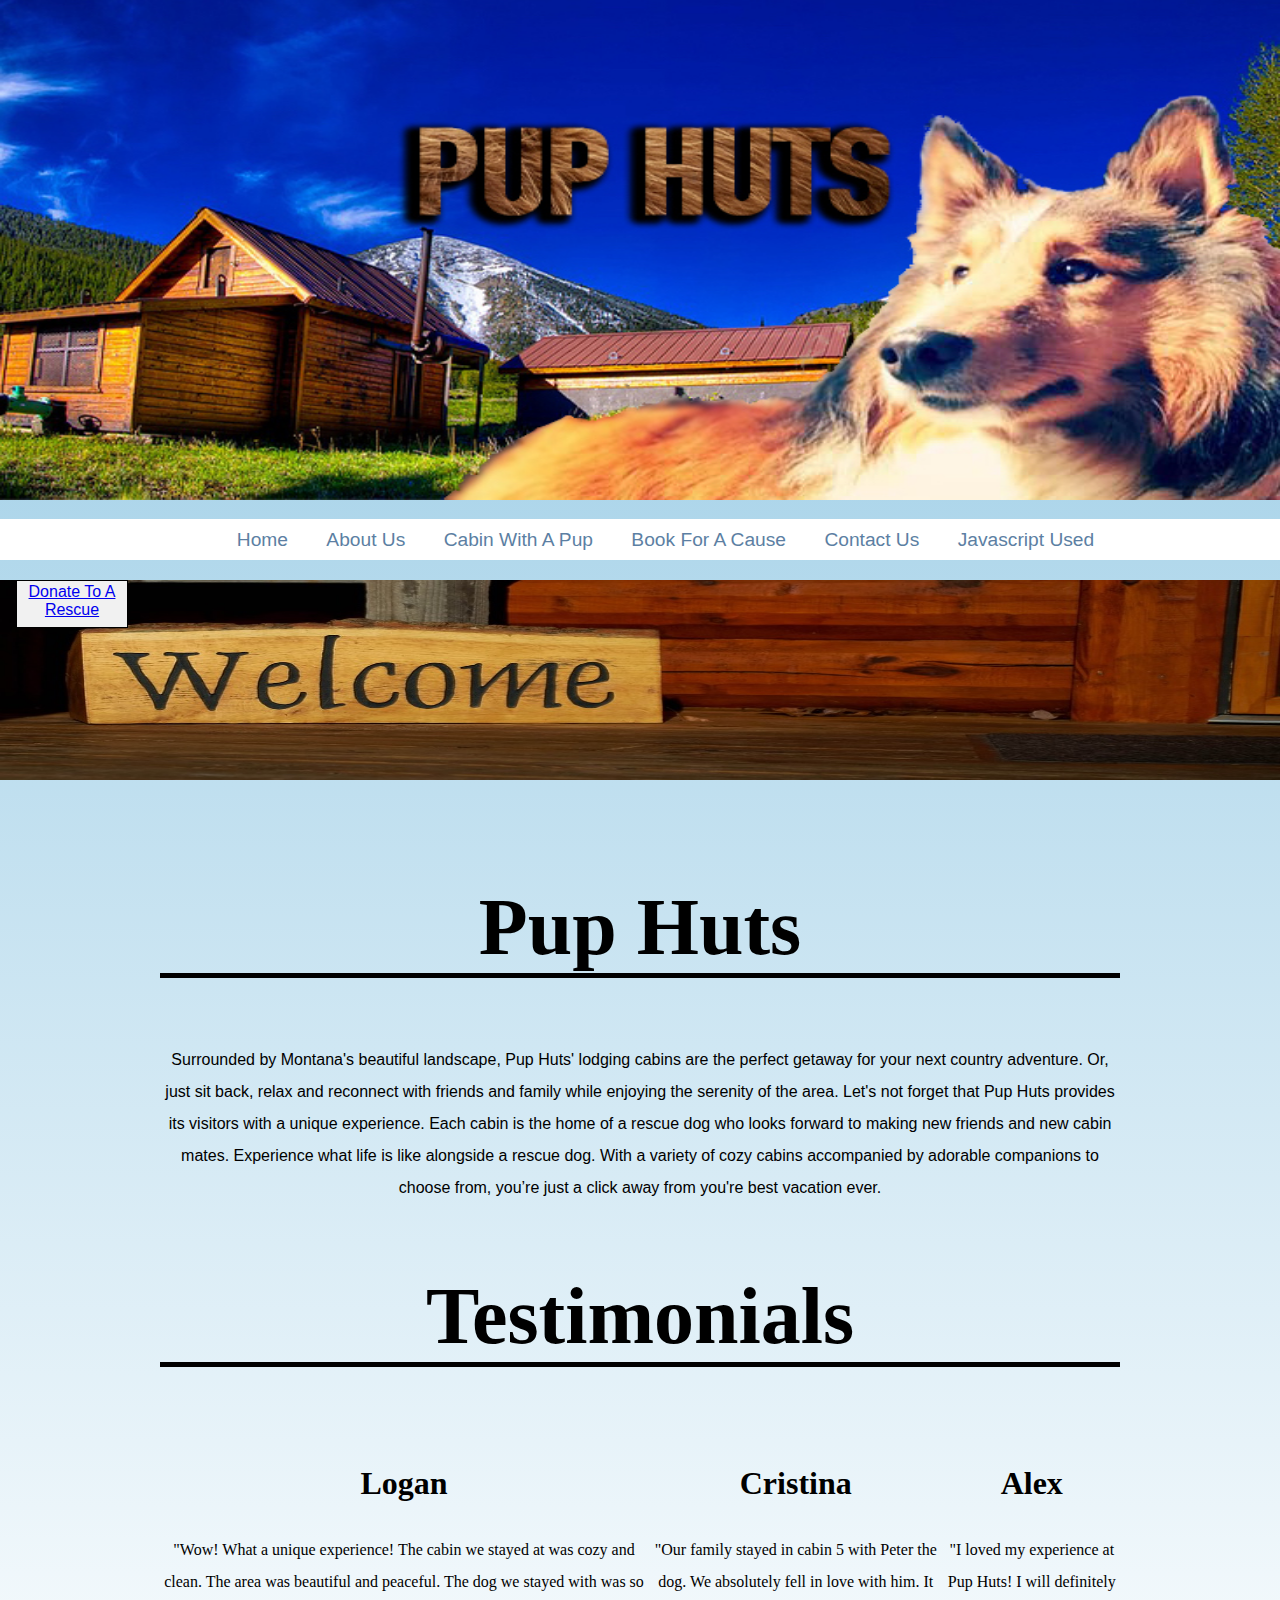
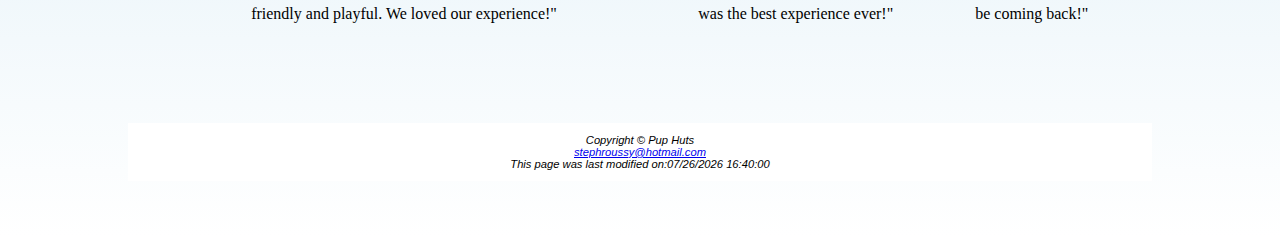
<file: index.html>
<!DOCTYPE html>
<html lang="en">
<head>
<title>Pup Huts</title>
<meta charset="utf-8">
<meta name="viewport" content="width=device-width, initial-scale=1.0">
<link href="PupHuts.css" rel="stylesheet">
</head>
<body>
  <header>
    <div id="puphuts"></div> <!-- Logo located at the top of every page*/-->
  </header>
  <nav>
    <ul>
      <li><a href="index.html">Home</a></li>
      <li><a href="About.html">About Us</a></li>
      <li><a href="Cabins.html">Cabin With A Pup</a></li>
      <li><a href="Book.html">Book For A Cause</a></li>
      <li><a href="Contact.html">Contact Us</a></li>
      <li><a href="Javascript.html">Javascript Used</a></li>
	</ul>
  </nav>
<div class="sidebar">
    <!--Sidebar created that will take visitors to an animal rescue donation page-->
  <a class="active" href="https://secure.aspca.org/donate/ps-gn-p2?ms=MP_PMK_Googlebrand-T4&initialms=MP_PMK_Googlebrand-T4&pcode=WPSE9XXGOGN2PK00014&lpcode=WPSE9XXGOGN1PK00014&test&ds_rl=1066461&gclid=EAIaIQobChMIxoKC3-nT7QIVyhitBh3xNQgREAAYASAAEgJ1SfD_BwE&gclsrc=aw.ds">Donate To A<br> Rescue</a>
</div>
<div id="welcome"></div><!-- Welcome image located at the top of only the home page*/-->
<br>
<br>
<div id="white"> <!--The "white" id create a shadow box around the information on the page-->
  <main>
<h2 class="test2">Pup Huts</h2>
<p class= "area">Surrounded by Montana's beautiful landscape, Pup Huts' lodging cabins are the perfect getaway for your next country adventure. Or, just sit back, relax and reconnect with friends and family while enjoying the serenity of the area. Let's not forget that Pup Huts provides its visitors with a unique experience. Each cabin is the home of a rescue dog who looks forward to making new friends and new cabin mates. Experience what life is like alongside a rescue dog. With a variety of cozy cabins accompanied by adorable companions to choose from, you’re just a click away from you're best vacation ever.</p>
    <h2 class="test2">Testimonials</h2>
	<div class="flow"> <!--The "flow" class is used to adjust the position of the information to flex and row-->
    <section>
      <h3>Logan</h3>
      <p class="test">"Wow! What a unique experience! The cabin we stayed at was cozy and clean. The area was beautiful and peaceful. The dog we stayed with was so friendly and playful. We loved our experience!" </p>
     </section>
	 <section>
      <h3>Cristina</h3>
      <p class="test">"Our family stayed in cabin 5 with Peter the dog. We absolutely fell in love with him. It was the best experience ever!"</p>
     </section>
	 <section>
      <h3>Alex</h3>
      <p class="test">"I loved my experience at Pup Huts! I will definitely be coming back!"</p>
    </section>
   </div>
  </main>
<br>
<br>
<br>
  <footer>
Copyright &copy; Pup Huts<br>
<a href="stephroussy@hotmail.com">stephroussy@hotmail.com</a>
<div>This page was last modified on:<script> document.write(document.lastModified);</script> </div> <!--a function created to display the last date the website was modified on-->
  </footer>
</div>
</body>
</html>
</file>
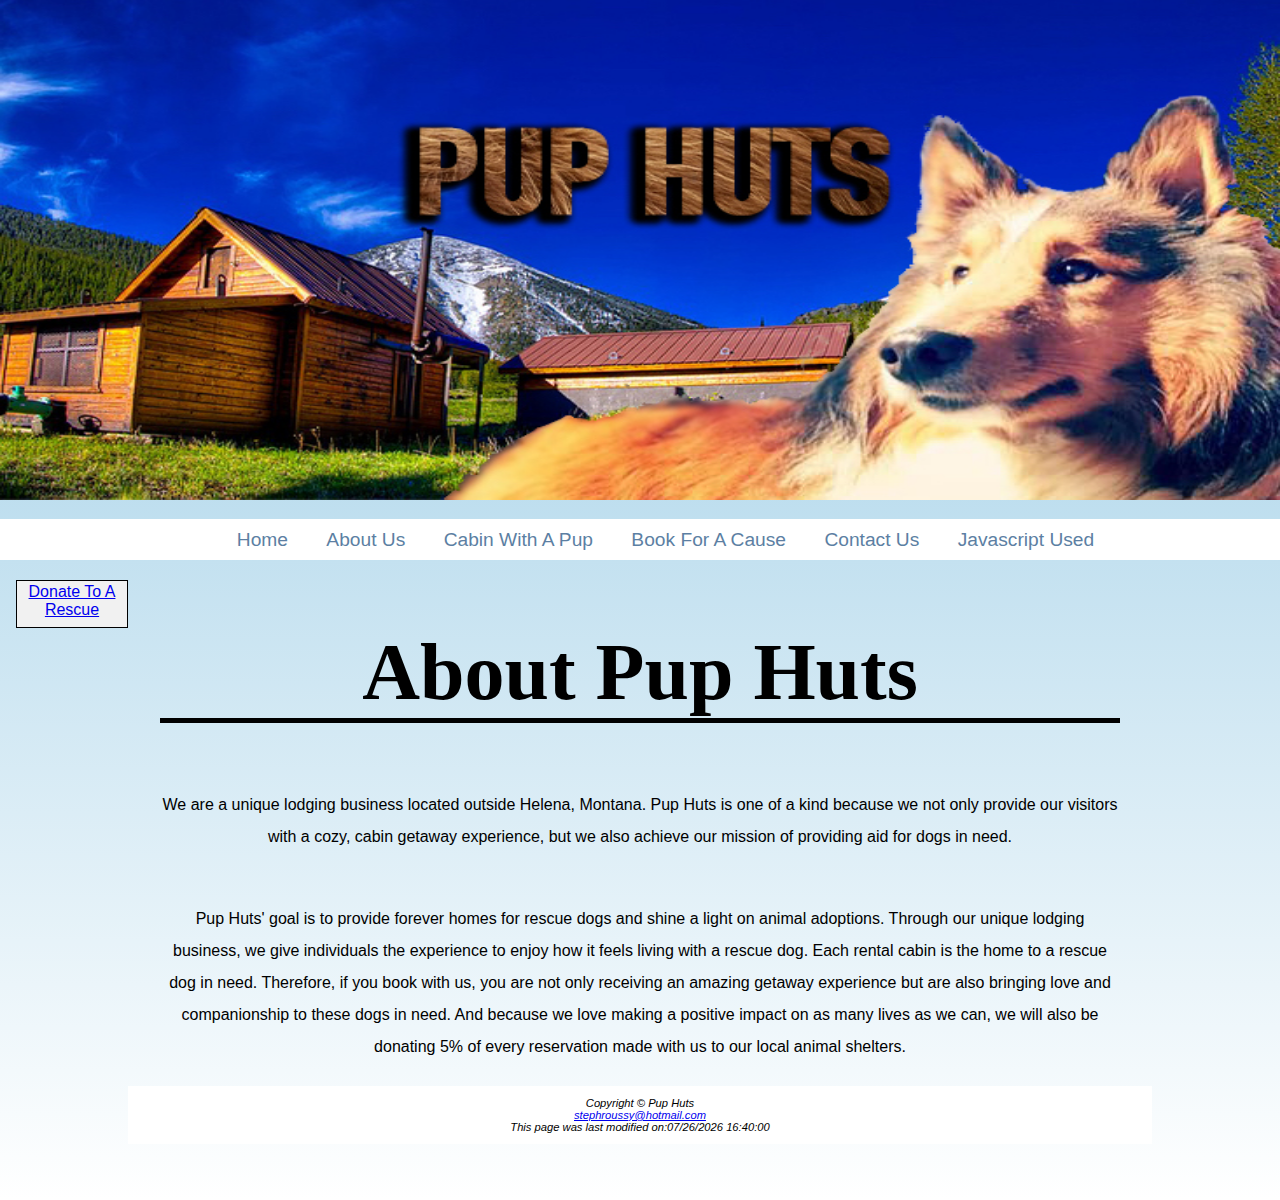
<file: About.html>
<!DOCTYPE html>
<html lang="en">
<head>
<title>Pup Huts :: About</title>
<meta charset="utf-8">
<meta name="viewport" content="width=device-width, initial-scale=1.0">
<link href="PupHuts.css" rel="stylesheet">
</head>
<body>
  <header>
    <div id="puphuts"></div> <!-- Logo located at the top of every page*/-->
  </header>
   <nav>
    <ul>
      <li><a href="index.html">Home</a></li>
      <li><a href="About.html">About Us</a></li>
      <li><a href="Cabins.html">Cabin With A Pup</a></li>
      <li><a href="Book.html">Book For A Cause</a></li>
      <li><a href="Contact.html">Contact Us</a></li>
      <li><a href="Javascript.html">Javascript Used</a></li>
	</ul>
  </nav>
<div class="sidebar">
  <!--Sidebar created that will take visitors to an animal rescue donation page-->
  <a class="active" href="https://secure.aspca.org/donate/ps-gn-p2?ms=MP_PMK_Googlebrand-T4&initialms=MP_PMK_Googlebrand-T4&pcode=WPSE9XXGOGN2PK00014&lpcode=WPSE9XXGOGN1PK00014&test&ds_rl=1066461&gclid=EAIaIQobChMIxoKC3-nT7QIVyhitBh3xNQgREAAYASAAEgJ1SfD_BwE&gclsrc=aw.ds">Donate To A<br> Rescue</a>
</div>
<div id="white"> <!--The "white" id create a shadow box around the information on the page-->
  <main>
<h2 class="test2"> About Pup Huts</h2>
<p class="area"> We are a unique lodging business located outside Helena, Montana. Pup Huts is one of a kind because we not only provide our visitors with a cozy, cabin getaway experience, but we also achieve our mission of providing aid for dogs in need.</p>
<br>
<p class="area"> Pup Huts' goal is to provide forever homes for rescue dogs and shine a light on animal adoptions. Through our unique lodging business, we give individuals the experience to enjoy how it feels living with a rescue dog. Each rental cabin is the home to a rescue dog in need. Therefore, if you book with us, you are not only receiving an amazing getaway experience but are also bringing love and companionship to these dogs in need. And because we love making a positive impact on as many lives as we can, we will also be donating 5% of every reservation made with us to our local animal shelters.</p>
  </main>
  <footer>
Copyright &copy; Pup Huts<br>
<a href="stephroussy@hotmail.com">stephroussy@hotmail.com</a>
<div>This page was last modified on:<script> document.write(document.lastModified);</script> </div> <!--a function created to display the last date the website was modified on-->
  </footer>
</div>
<script src="main.js"></script> 
</body>
</html>
</file>
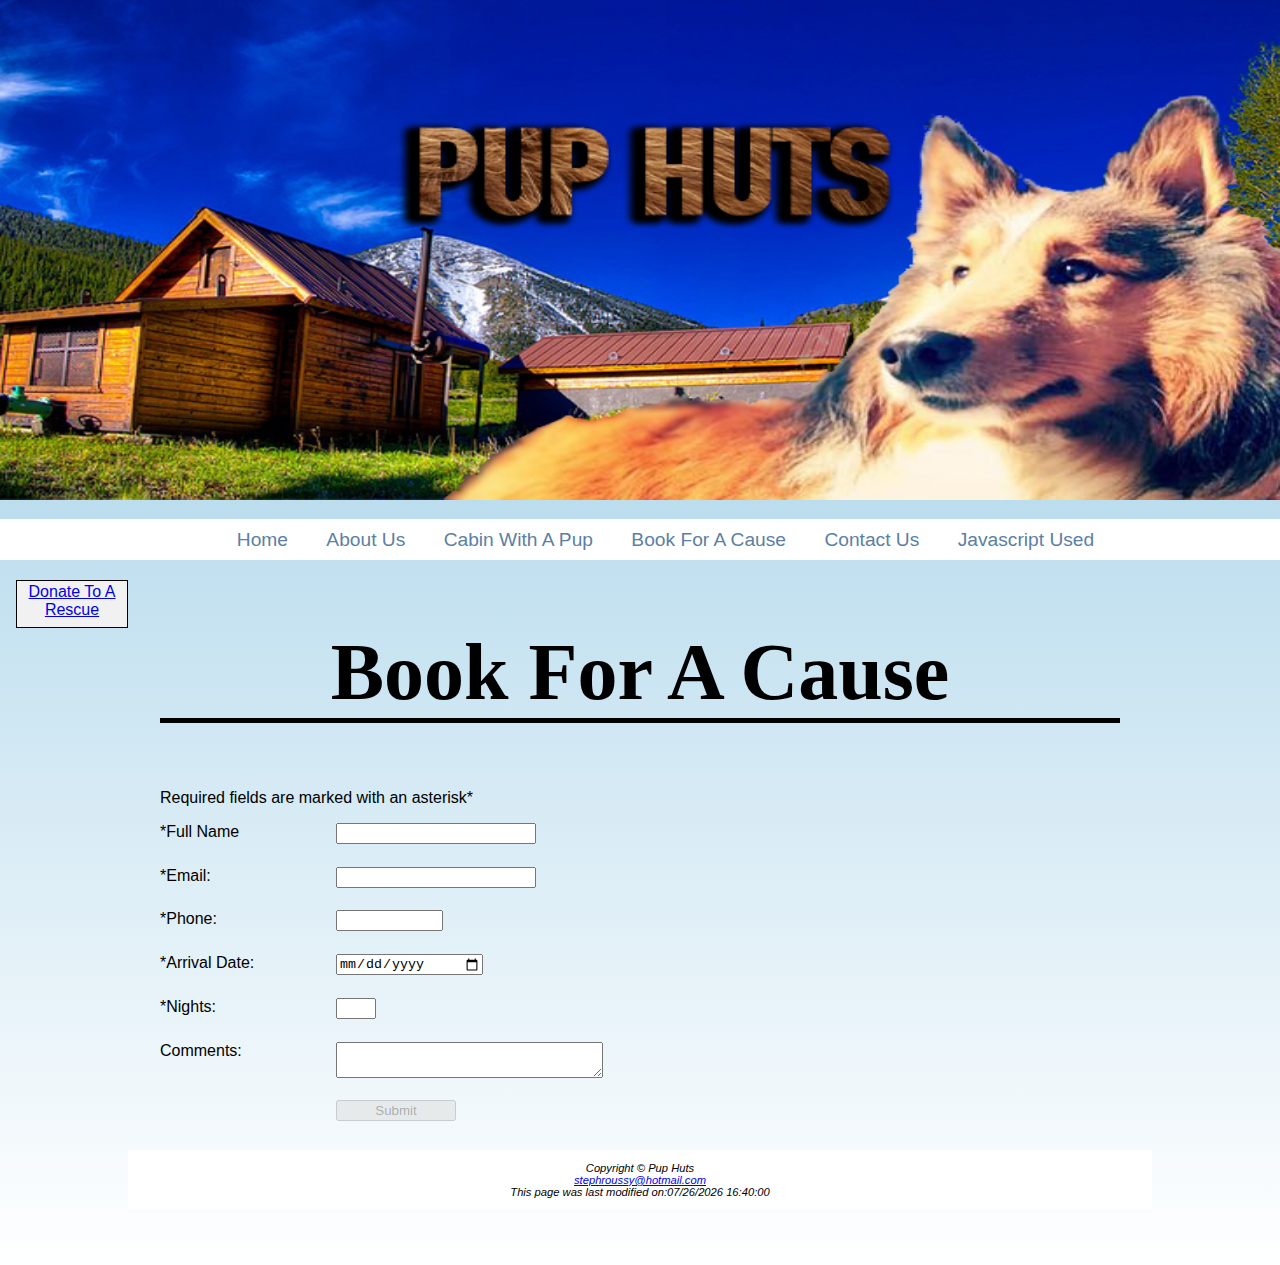
<file: Book.html>
<!DOCTYPE html>
<html lang="en">
<head>
<title>Pup Huts :: Book</title>
<meta charset="utf-8">
<meta name="viewport" content="width=device-width, initial-scale=1.0">
<link href="PupHuts.css" rel="stylesheet">
</head>
<body>
  <header>
    <div id="puphuts"></div> <!-- Logo located at the top of every page*/-->
  </header>
   <nav>
    <ul>
      <li><a href="index.html">Home</a></li>
      <li><a href="About.html">About Us</a></li>
      <li><a href="Cabins.html">Cabin With A Pup</a></li>
      <li><a href="Book.html">Book For A Cause</a></li>
      <li><a href="Contact.html">Contact Us</a></li>
      <li><a href="Javascript.html">Javascript Used</a></li>
	</ul>
  </nav>
<div class="sidebar">
  <!--Sidebar created that will take visitors to an animal rescue donation page-->
  <a class="active" href="https://secure.aspca.org/donate/ps-gn-p2?ms=MP_PMK_Googlebrand-T4&initialms=MP_PMK_Googlebrand-T4&pcode=WPSE9XXGOGN2PK00014&lpcode=WPSE9XXGOGN1PK00014&test&ds_rl=1066461&gclid=EAIaIQobChMIxoKC3-nT7QIVyhitBh3xNQgREAAYASAAEgJ1SfD_BwE&gclsrc=aw.ds">Donate To A<br> Rescue</a>
</div>
<div id="white"> <!--The "white" id create a shadow box around the information on the page-->
  <main>
    <h2 class="test2"> Book For A Cause </h2>
    <p> Required fields are marked with an asterisk* </p>
    <!--A form with a javascript function that will validate and keep the form from being submitted until all the inputs have been filled. Once filled and submitted, an alert pops up to thank the visitor for booking with Pup Huts.-->
<form name="myForm" id="myForm" action="/">
<label for="FullName">*Full Name</label>
  <input type="text" class="input4" name="FullName" id="FullName" onkeyup="validate()" />
<label for="myEmail">*Email:</label>
  <input type="email" class="input4" name="myEmail" id="myEmail" onkeyup="validate()" />
<label for="myPhone">*Phone:</label>
  <input type="text" class="input2" name="myPhone" id="myPhone" onkeyup="validate()" />
<label for="myDate">*Arrival Date:</label>
  <input type="date" class="input3" name="myDate" id="myDate" onkeyup="validate()" />
<label for="myNights">*Nights:</label>
  <input type="number" class="input1" name="myNights" id="myNights" min="1" onkeyup="validate()" />
<label for="myComments">Comments:</label>
  <textarea name="myComments" class="input5" id="myComments" rows="2" cols="20" onkeyup="validate()"></textarea>
<input type="submit" class="input4" id="submitted" value="Submit" disabled />
</form>
  </main>
  <footer>
Copyright &copy; Pup Huts<br>
<a href="stephroussy@hotmail.com">stephroussy@hotmail.com</a>
<div>This page was last modified on:<script> document.write(document.lastModified);</script> </div> <!--a function created to display the last date the website was modified on-->
  </footer>
</div>
<script src="main.js"></script> 
</body>
</html>
</file>
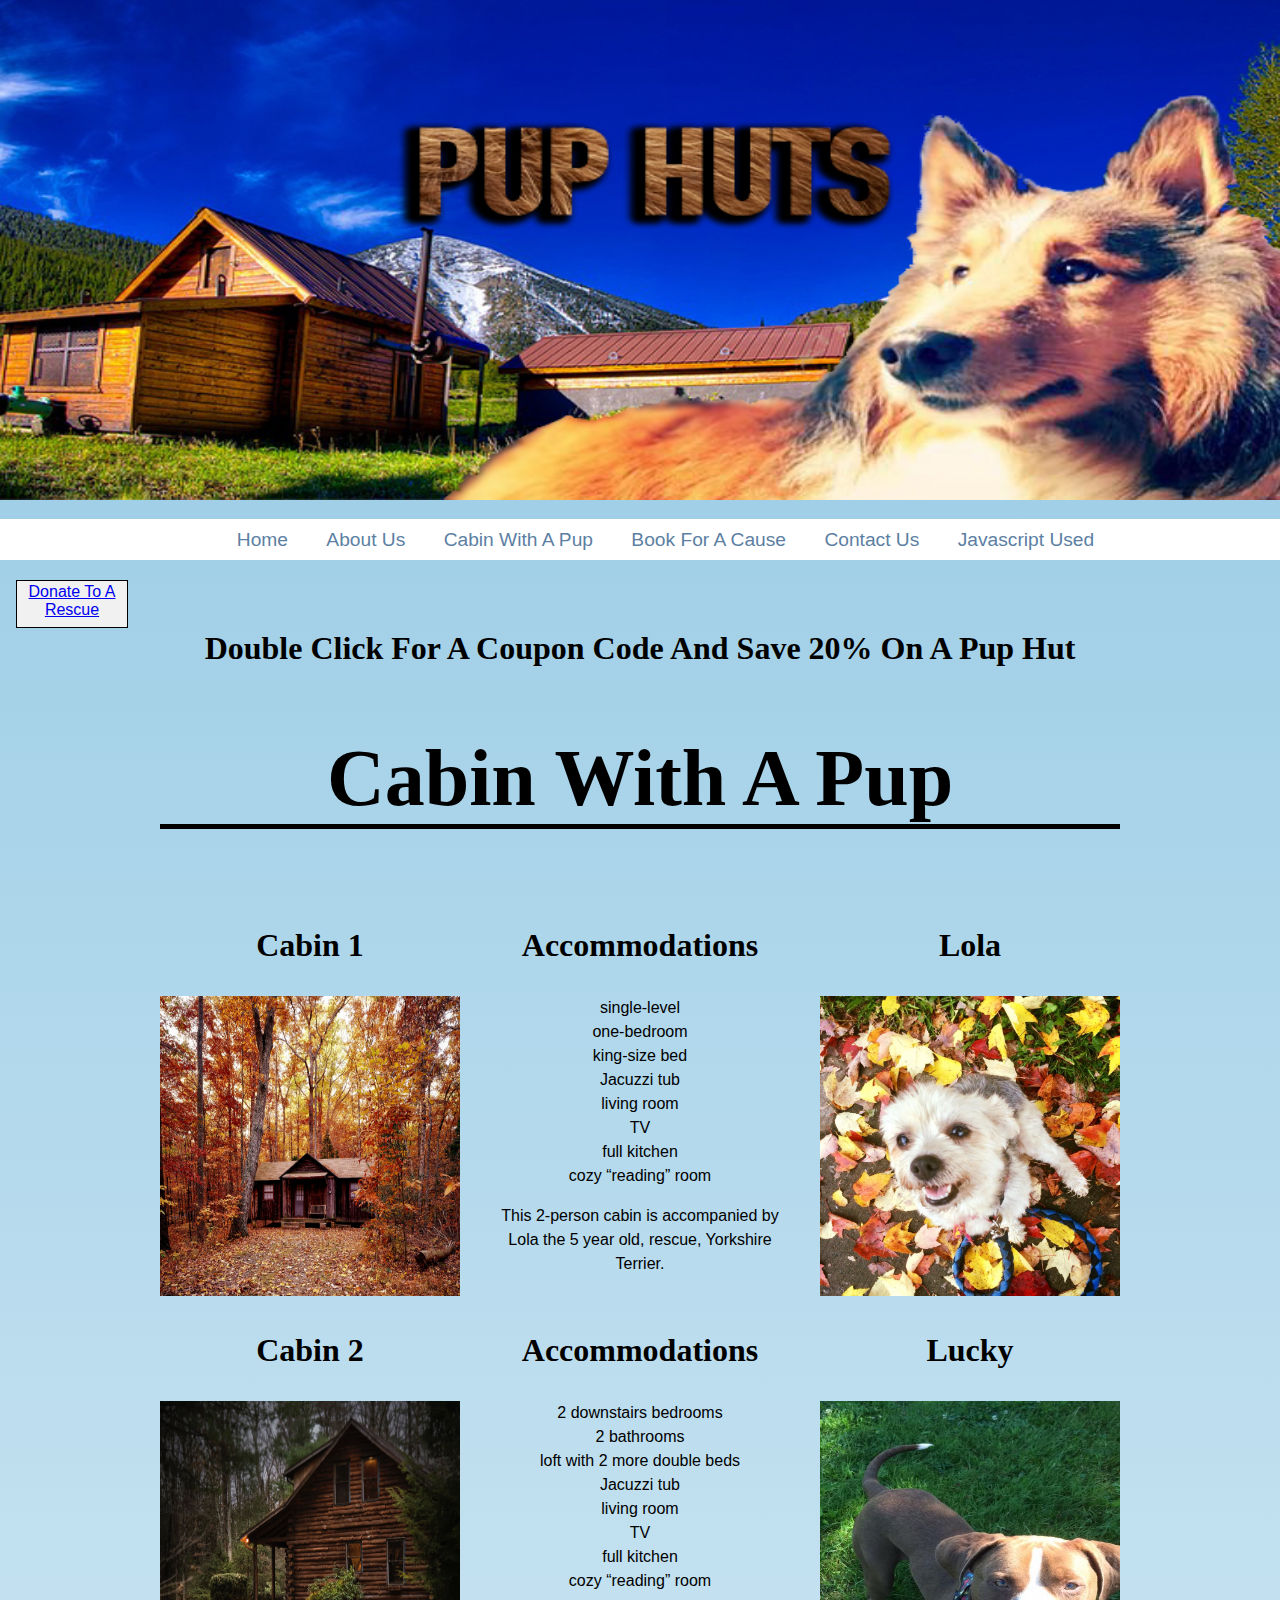
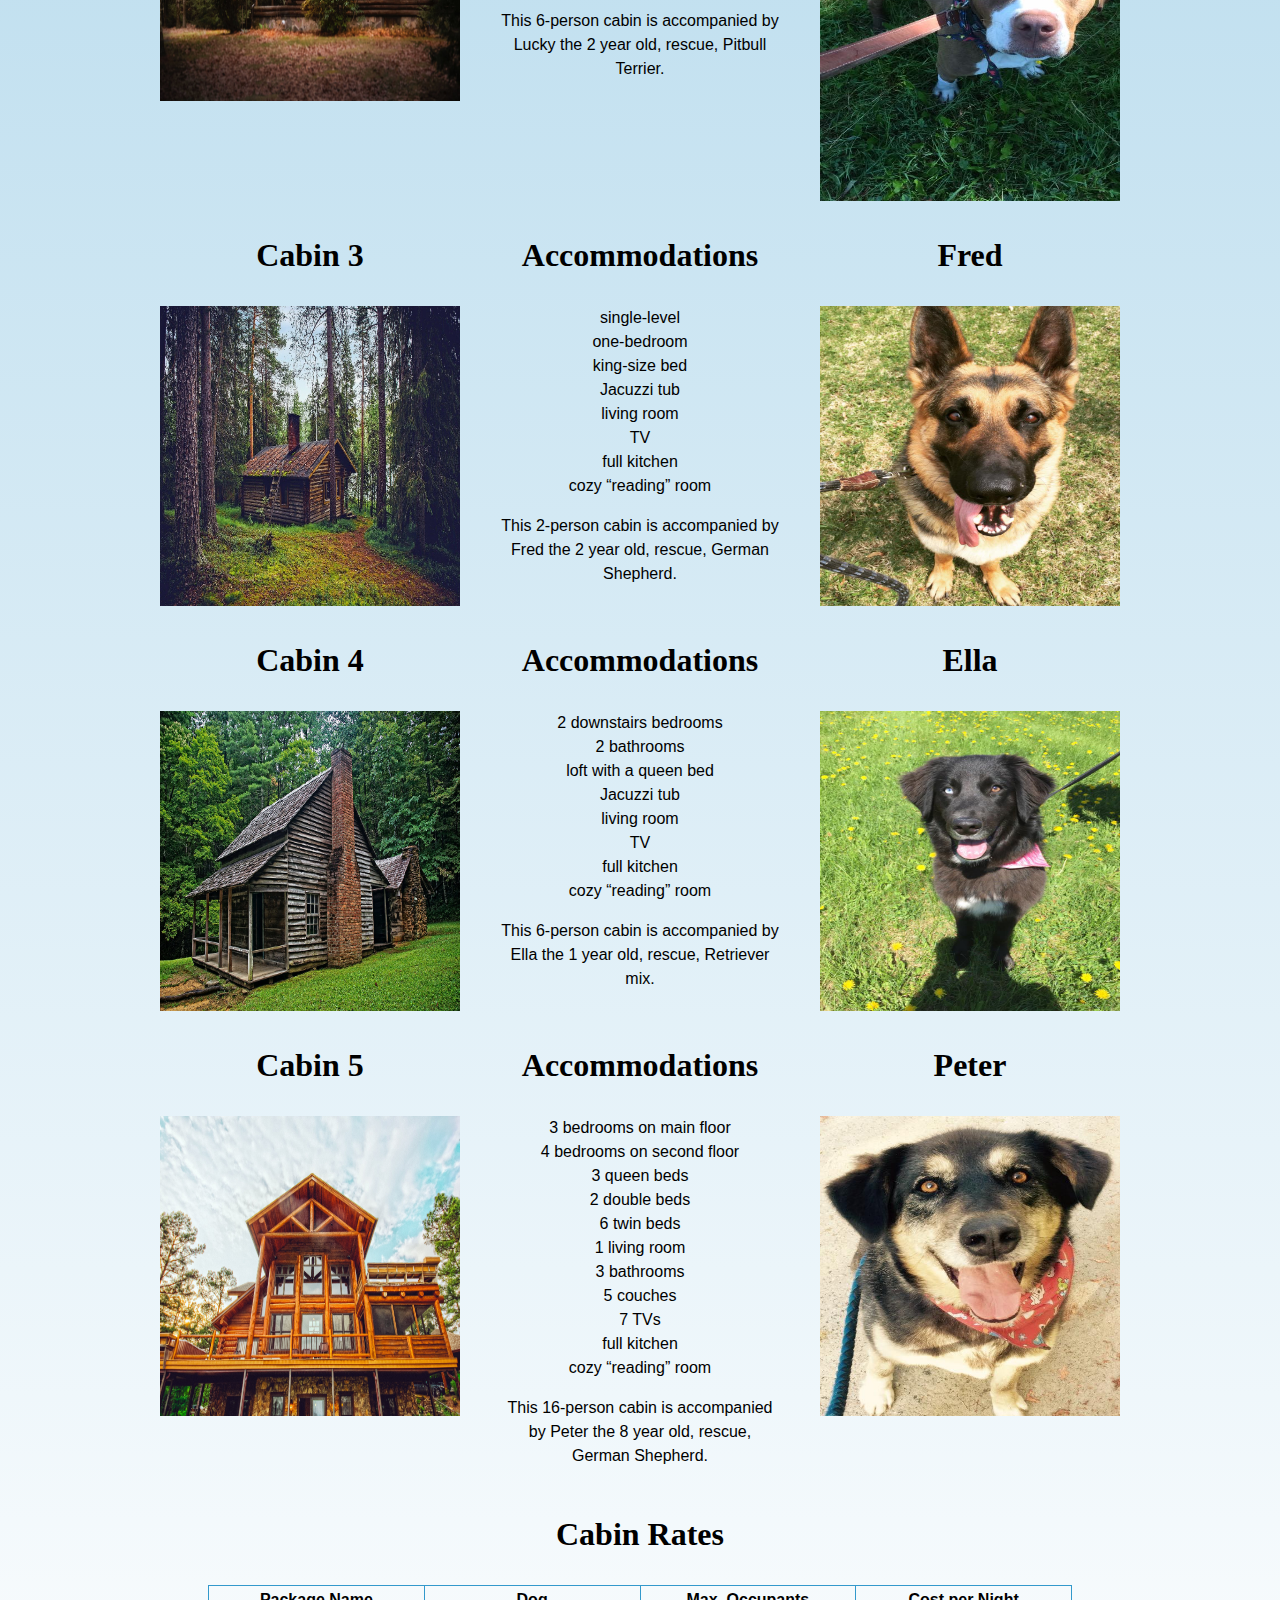
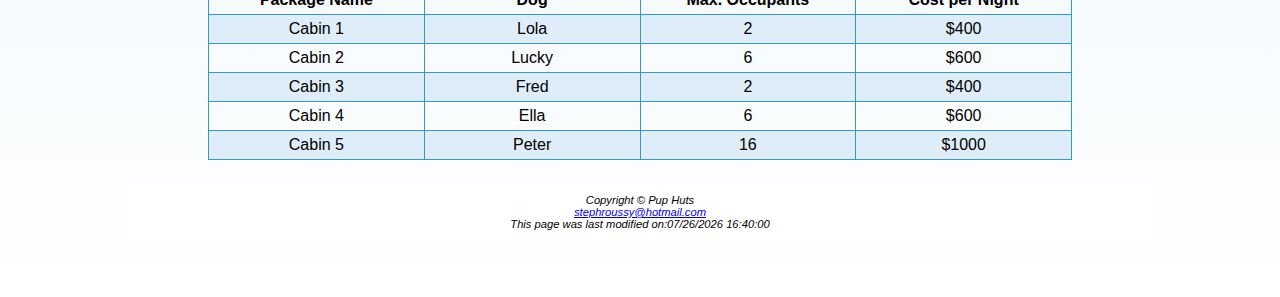
<file: Cabins.html>
<!DOCTYPE html>
<html lang="en">
<head>
<title>Pup Huts :: Cabins</title>
<meta charset="utf-8">
<meta name="viewport" content="width=device-width, initial-scale=1.0">
<link href="PupHuts.css" rel="stylesheet">
</head>
<body>
  <header>
    <div id="puphuts"></div> <!-- Logo located at the top of every page*/-->
  </header>
    <nav>
    <ul>
      <li><a href="index.html">Home</a></li>
      <li><a href="About.html">About Us</a></li>
      <li><a href="Cabins.html">Cabin With A Pup</a></li>
      <li><a href="Book.html">Book For A Cause</a></li>
      <li><a href="Contact.html">Contact Us</a></li>
      <li><a href="Javascript.html">Javascript Used</a></li>
	</ul>
  </nav>
<div class="sidebar">
  <!--Sidebar created that will take visitors to an animal rescue donation page-->
  <a class="active" href="https://secure.aspca.org/donate/ps-gn-p2?ms=MP_PMK_Googlebrand-T4&initialms=MP_PMK_Googlebrand-T4&pcode=WPSE9XXGOGN2PK00014&lpcode=WPSE9XXGOGN1PK00014&test&ds_rl=1066461&gclid=EAIaIQobChMIxoKC3-nT7QIVyhitBh3xNQgREAAYASAAEgJ1SfD_BwE&gclsrc=aw.ds">Donate To A<br> Rescue</a>
</div>
<br>
<div id="white"> <!--The "white" id create a shadow box around the information on the page-->
  <main>
    <h3 id="double">Double Click For A Coupon Code And Save 20% On A Pup Hut</h3> <!--Coupon appears when visitor double clicks on message-->
    <h2 class="test2">Cabin With A Pup</h2>
	<div class="flow"> <!--The "flow" class is used to adjust the position of the information to flex and row-->
    <section>
      <h3>Cabin 1</h3>
      <img src="cabin1.jpeg" width="300" height="300" alt="image of cabin 1" class="cabin1">
     </section>
	 <section>
      <h3>Accommodations</h3>
<ul class="des"> <!--The "des" class is used to position information on the "cabin with a pup" page to the left with a line height of 1.5-->
<li>single-level</li>
<li>one-bedroom</li>
<li>king-size bed</li>
<li>Jacuzzi tub</li>
<li>living room</li>
<li>TV</li>
<li>full kitchen</li>
<li>cozy “reading” room</li>
</ul>

<p class="des">This 2-person cabin is accompanied by Lola the 5 year old, rescue, Yorkshire Terrier. </p> <!--The "des" class is used to position information on the "cabin with a pup" page to the left with a line height of 1.5-->
     </section>
	 <section>
      <h3>Lola</h3>
      <img src="Lola.jpg" width="300" height="300" alt="image of Yorkshire Terrier" class="lola">
    </section>
   </div>
<div class="flow"> <!--The "flow" class is used to adjust the position of the information to flex and row-->
    <section>
      <h3>Cabin 2</h3>
      <img src="cabin2.jpeg" width="300" height="300" alt="image of cabin 2" class="cabin2">
     </section>
	 <section>
      <h3>Accommodations</h3>
<ul class="des"><!--The "des" class is used to position information on the "cabin with a pup" page to the left with a line height of 1.5-->
<li>2 downstairs bedrooms</li>
<li>2 bathrooms</li>
<li>loft with 2 more double beds</li>
<li>Jacuzzi tub</li>
<li>living room</li>
<li>TV</li>
<li>full kitchen</li>
<li>cozy “reading” room</li>
</ul>

<p class="des">This 6-person cabin is accompanied by Lucky the 2 year old, rescue, Pitbull Terrier.</p> <!--The "des" class is used to position information on the "cabin with a pup" page to the left with a line height of 1.5-->
     </section>
	 <section>
      <h3>Lucky</h3>
      <img src="Lucky.jpg" width="300" height="400" alt="image of Pitbull Terrier" class="lucky">
    </section>
   </div>
<div class="flow"> <!--The "flow" class is used to adjust the position of the information to flex and row-->
    <section>
      <h3>Cabin 3</h3>
      <img src="cabin3.jpg" width="300" height="300" alt="image of cabin 3" class="cabin3">
     </section>
	 <section>
      <h3>Accommodations</h3>
<ul class="des"><!--The "des" class is used to position information on the "cabin with a pup" page to the left with a line height of 1.5-->
<li>single-level</li>
<li>one-bedroom</li>
<li>king-size bed</li>
<li>Jacuzzi tub</li>
<li>living room</li>
<li>TV</li>
<li>full kitchen</li>
<li>cozy “reading” room</li>
</ul>

<p class="des">This 2-person cabin is accompanied by Fred the 2 year old, rescue, German Shepherd.</p><!--The "des" class is used to position information on the "cabin with a pup" page to the left with a line height of 1.5-->
     </section>
	 <section>
      <h3>Fred</h3>
      <img src="Fred.jpg" width="300" height="300" alt="image of German Shepherd" class="fred">
    </section>
   </div>
<div class="flow"><!--The "flow" class is used to adjust the position of the information to flex and row-->
    <section>
      <h3>Cabin 4</h3>
      <img src="cabin4.jpg" width="300" height="300" alt="image of cabin 4" class="cabin4">
     </section>
	 <section>
      <h3>Accommodations</h3>
<ul class="des"><!--The "des" class is used to position information on the "cabin with a pup" page to the left with a line height of 1.5-->
<li>2 downstairs bedrooms</li>
<li>2 bathrooms</li>
<li>loft with a queen bed</li>
<li>Jacuzzi tub</li>
<li>living room</li>
<li>TV</li>
<li>full kitchen</li>
<li>cozy “reading” room</li>
</ul>

<p class="des">This 6-person cabin is accompanied by Ella the 1 year old, rescue, Retriever mix.</p><!--The "des" class is used to position information on the "cabin with a pup" page to the left with a line height of 1.5-->
     </section>
	 <section>
      <h3>Ella</h3>
      <img src="Ella.jpg" width="300" height="300" alt="image of Retriever Mix" class="Ella">
    </section>
   </div>
<div class="flow"><!--The "flow" class is used to adjust the position of the information to flex and row-->
    <section>
      <h3>Cabin 5</h3>
      <img src="cabin5.jpeg" width="300" height="300" alt="image of cabin 5" class="cabin5">
     </section>
	 <section>
      <h3>Accommodations</h3>
<ul class="des"><!--The "des" class is used to position information on the "cabin with a pup" page to the left with a line height of 1.5-->
<li>3 bedrooms on main floor</li>
<li>4 bedrooms on second floor</li>
<li>3 queen beds</li>
<li>2 double beds</li>
<li>6 twin beds</li>
<li>1 living room</li>
<li>3 bathrooms</li>
<li>5 couches</li>
<li>7 TVs</li>
<li>full kitchen</li>
<li>cozy “reading” room</li>
</ul>

<p class="des">This 16-person cabin is accompanied by Peter the 8 year old, rescue, German Shepherd. </p><!--The "des" class is used to position information on the "cabin with a pup" page to the left with a line height of 1.5-->
     </section>
	 <section>
      <h3>Peter</h3>
      <img src="Peter.jpg" width="300" height="300" alt="image of German Shepherd" class="Peter">
    </section>
   </div>
<h3> Cabin Rates </h3>
<table onmouseover="zoom();" onmouseout="original();"><!--The zoom() and original() will call the functions that will allow the table to be zoomed in when the event "mouseover" takes place over the table-->
  <tr>
    <th class="people"> Package Name </th>
    <th class="people"> Dog </th>
    <th class="people"> Max. Occupants </th>
    <th class="people"> Cost per Night </th>
  </tr>
  <tr>
    <td> Cabin 1 </td>
    <td> Lola </td>
    <td> 2 </td>
    <td> $400 </td>
  </tr>
  <tr>
    <td> Cabin 2 </td>
    <td> Lucky </td>
    <td> 6 </td>
    <td> $600 </td>
  </tr>
 <tr>
    <td> Cabin 3 </td>
    <td> Fred </td>
    <td> 2 </td>
    <td> $400 </td>
</tr>
  <tr>
    <td> Cabin 4 </td>
    <td> Ella </td>
    <td> 6 </td>
    <td> $600 </td>
  </tr>
<tr>
    <td> Cabin 5 </td>
    <td> Peter </td>
    <td> 16 </td>
    <td> $1000 </td>
  </tr>
</table>
  </main>
  <footer>
Copyright &copy; Pup Huts<br>
<a href="stephroussy@hotmail.com">stephroussy@hotmail.com</a>
<div>This page was last modified on:<script> document.write(document.lastModified);</script> </div> <!--a function created to display the last date the website was modified on-->
<script>double.addEventListener("dblclick", function () {
  double.textContent = "Enter: 'RESCUE' in the comments section on the 'book for a cause' page to save 20%";
});</script> 
<!--an event listener was created to use the "dblclick" event when the function is called. This will be done using the "double" id. Once the text is double clicked, the coupon code will appear for the visitor.-->
  </footer>
</div>
<script src="main.js"></script> 
</body>
</html>
</file>
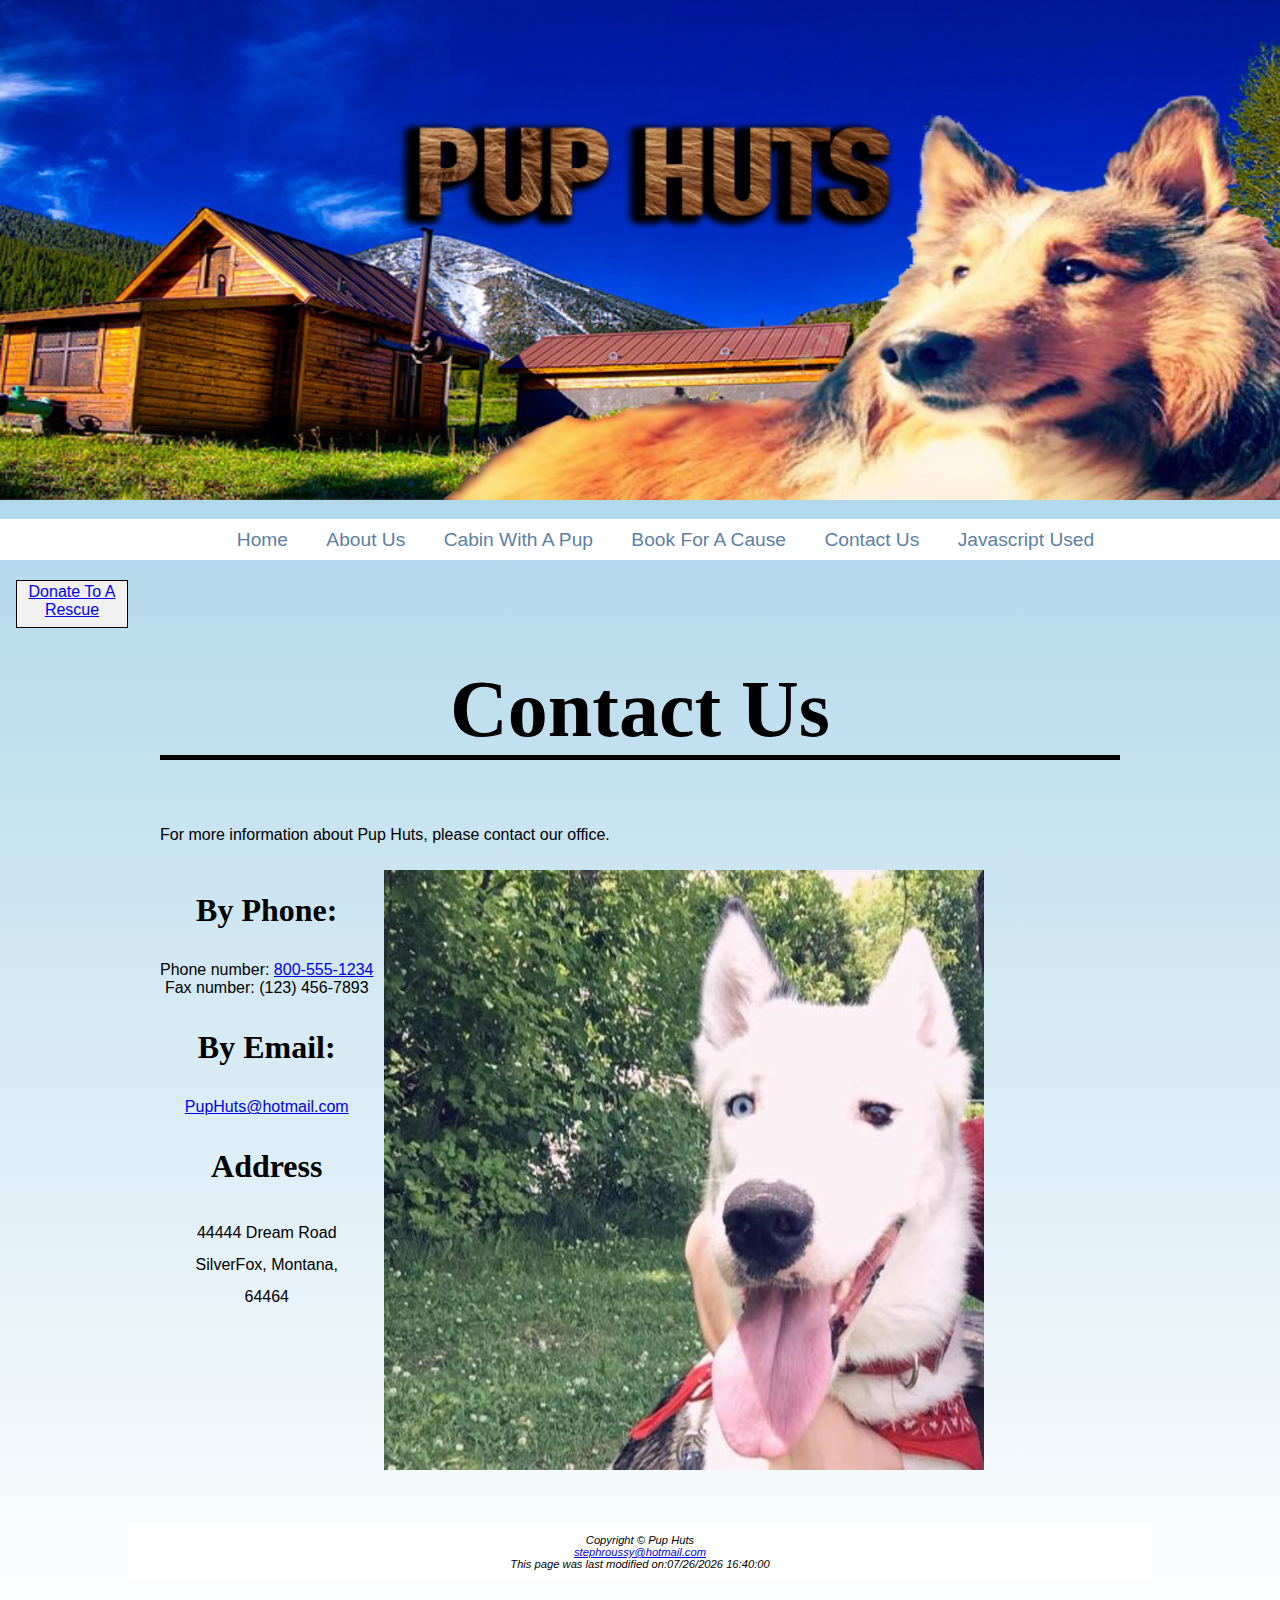
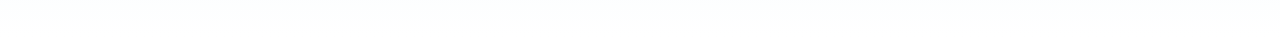
<file: Contact.html>
<!DOCTYPE html>
<html lang="en">
<head>
<title>Pup Huts :: Contact</title>
<meta charset="utf-8">
<meta name="viewport" content="width=device-width, initial-scale=1.0">
<link href="PupHuts.css" rel="stylesheet">
</head>
<body>
  <header>
    <div id="puphuts"></div> <!-- Logo located at the top of every page*/-->
  </header>
    <nav>
    <ul>
      <li><a href="index.html">Home</a></li>
      <li><a href="About.html">About Us</a></li>
      <li><a href="Cabins.html">Cabin With A Pup</a></li>
      <li><a href="Book.html">Book For A Cause</a></li>
      <li><a href="Contact.html">Contact Us</a></li>
      <li><a href="Javascript.html">Javascript Used</a></li>
	</ul>
  </nav>
<div class="sidebar">
  <!--Sidebar created that will take visitors to an animal rescue donation page-->
  <a class="active" href="https://secure.aspca.org/donate/ps-gn-p2?ms=MP_PMK_Googlebrand-T4&initialms=MP_PMK_Googlebrand-T4&pcode=WPSE9XXGOGN2PK00014&lpcode=WPSE9XXGOGN1PK00014&test&ds_rl=1066461&gclid=EAIaIQobChMIxoKC3-nT7QIVyhitBh3xNQgREAAYASAAEgJ1SfD_BwE&gclsrc=aw.ds">Donate To A<br> Rescue</a>
</div>
<br>
<div id="white"> <!--The "white" id create a shadow box around the information on the page-->
  <main>
<h2 class="test2">Contact Us</h2>
<p> For more information about Pup Huts, please contact our office.</p>
	<div class="flow"> <!--The "flow" class is used to adjust the position of the information to flex and row-->
    <section>
      <h3>By Phone:</h3>
<p>
Phone number: <a id="mobile" href="tel:888-555-5555">800-555-1234</a><span id="desktop">888-555-5555</span><br>
Fax number: (123) 456-7893</p>

<h3>By Email:</h3>
<a href="mailto:stephroussy@hotmail.com.com">PupHuts@hotmail.com</a>

<h3>Address</h3>
<p class="area">
44444 Dream Road <br>
SilverFox, Montana,<br>
64464</p>
     </section>
<br>
<div id="slideshow"> <!--The slideshow id will be used to created a slideshow with the following images-->
  <div><img src="dog.jpg" alt="dog" style="width:600px; height:600px;"></div>
  <div><img src="tira.jpeg" alt="dog" style="width:600px; height:600px;"></div>
<div><img src="finn.jpeg" alt="dog" style="width:600px; height:600px;"></div>
<div><img src="honey.jpeg" alt="dog" style="width:600px; height:600px;"></div>
<div><img src="sky.jpeg" alt="dog" style="width:600px; height:600px;"></div>
  </div>
   </div>
<div class="flow"><!--The "flow" class is used to adjust the position of the information to flex and row-->
   </div>
  </main>
  <footer>
Copyright &copy; Pup Huts<br>
<a href="stephroussy@hotmail.com">stephroussy@hotmail.com</a>
<div>This page was last modified on:<script> document.write(document.lastModified);</script> </div><!--a function created to display the last date the website was modified on-->
  </footer>
</div>
<script src="https://cdnjs.cloudflare.com/ajax/libs/jquery/3.5.0/jquery.min.js"></script> 
<script>$( document ).ready(function() {
  $('#slideshow div:gt(0)').hide();

  setInterval(function()
  {$('#slideshow > :first-child').fadeOut(1000).next().fadeIn(1000).end().appendTo('#slideshow');}, 3000);
});</script> <!--This javascript will create a slideshow of the images found on this page. The setInterval function will use the id "slideshow" and by starting with its first image (child), it will fade out and then in using every image within the "slideshow" id -->
</body>
</html>
</file>
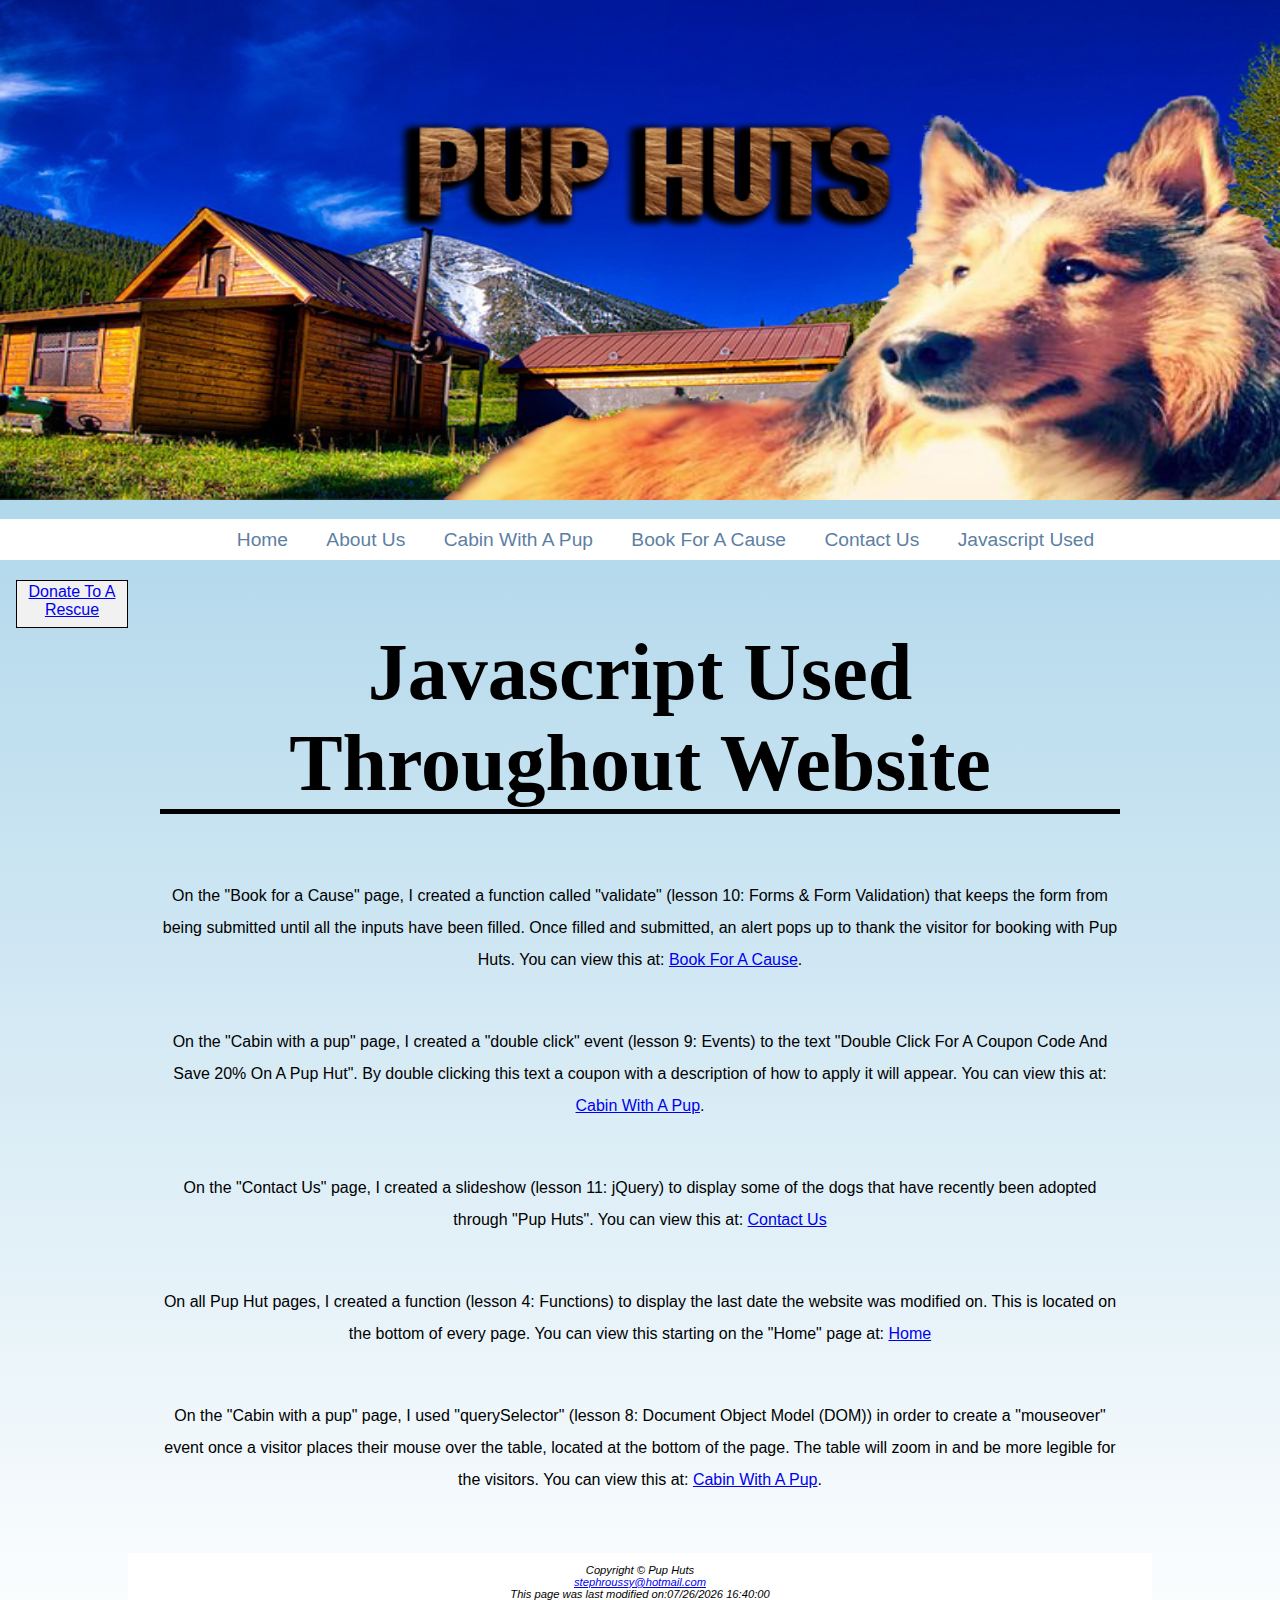
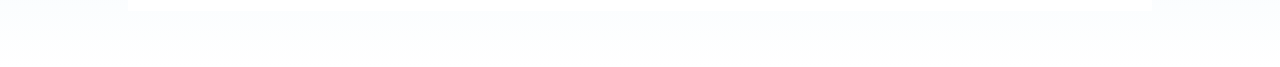
<file: Javascript.html>
<!DOCTYPE html>
<html lang="en">
<head>
<title>Pup Huts</title>
<meta charset="utf-8">
<meta name="viewport" content="width=device-width, initial-scale=1.0">
<link href="PupHuts.css" rel="stylesheet">
</head>
<body>
  <header>
    <div id="puphuts"></div> <!-- Logo located at the top of every page*/-->
  </header>
  <nav>
    <ul>
      <li><a href="index.html">Home</a></li>
      <li><a href="About.html">About Us</a></li>
      <li><a href="Cabins.html">Cabin With A Pup</a></li>
      <li><a href="Book.html">Book For A Cause</a></li>
      <li><a href="Contact.html">Contact Us</a></li>
      <li><a href="Javascript.html">Javascript Used</a></li>
	</ul>
  </nav>
<div class="sidebar">
  <!--Sidebar created that will take visitors to an animal rescue donation page-->
  <a class="active" href="https://secure.aspca.org/donate/ps-gn-p2?ms=MP_PMK_Googlebrand-T4&initialms=MP_PMK_Googlebrand-T4&pcode=WPSE9XXGOGN2PK00014&lpcode=WPSE9XXGOGN1PK00014&test&ds_rl=1066461&gclid=EAIaIQobChMIxoKC3-nT7QIVyhitBh3xNQgREAAYASAAEgJ1SfD_BwE&gclsrc=aw.ds">Donate To A<br> Rescue</a>
</div>
<div id="white"> <!--The "white" id create a shadow box around the information on the page-->
  <main>
<h2 class="test2">Javascript Used Throughout Website</h2>
<p class= "area">On the "Book for a Cause" page, I created a function called "validate" (lesson 10: Forms & Form Validation) that keeps the form from being submitted until all the inputs have been filled. Once filled and submitted, an alert pops up to thank the visitor for booking with Pup Huts. You can view this at: <a href="Book.html">Book For A Cause</a>.</p>
<br>
<p class= "area"> On the "Cabin with a pup" page, I created a "double click" event (lesson 9: Events) to the text "Double Click For A Coupon Code And Save 20% On A Pup Hut". By double clicking this text a coupon with a description of how to apply it will appear. You can view this at: <a href="Cabins.html">Cabin With A Pup</a>.</p>
<br>
<p class= "area">On the "Contact Us" page, I created a slideshow (lesson 11: jQuery) to display some of the dogs that have recently been adopted through "Pup Huts". You can view this at: <a href="Contact.html">Contact Us</a></p>
<br>
<p class= "area"> On all Pup Hut pages, I created a function (lesson 4: Functions) to display the last date the website was modified on. This is located on the bottom of every page. You can view this starting on the "Home" page at: <a href="index.html">Home</a></p>
<br>
<p class= "area">On the "Cabin with a pup" page, I used "querySelector" (lesson 8: Document Object Model (DOM)) in order to create a "mouseover" event once a visitor places their mouse over the table, located at the bottom of the page. The table will zoom in and be more legible for the visitors. You can view this at: <a href="Cabins.html">Cabin With A Pup</a>.</p>
<br>
  </main>
  <footer>
Copyright &copy; Pup Huts<br>
<a href="stephroussy@hotmail.com">stephroussy@hotmail.com</a>
<div>This page was last modified on:<script> document.write(document.lastModified);</script> </div> <!--a function created to display the last date the website was modified on-->
  </footer>
</div>
<script src="main.js"></script> 
</body>
</html>
</file>
<file: PupHuts.css>
* { box-sizing: border-box; }
 /* Logo located at the top of every page*/
header { 
            background-image: url(puphuts.jpg);
  	    background-repeat: no-repeat;
            background-size: 100% 100%;
       margin-bottom: auto;}
 /* Navigation located under logo */
nav {font-size: 1.2em;
     text-align:center;
     background-color: #FFFFFF;
       margin-top: .5em;
       margin-bottom: .5em;
       width: 100%;
       padding-left: 17%;}
/* Changes the color of navigational links */
nav a { text-decoration: none; }
nav a:link       { color: #5C7FA3; }
nav a:visited { color: #344873; }
nav a:hover     { color: #A52A2A; }


body { font-family: Verdana, Arial, sans-serif;
       margin: 0px;}

/* Welcome image located on home page */
#welcome { height: 200px;
            background-image: url(welcome.jpg);
  	    background-repeat: no-repeat;
            background-size: 100% 100%; }

/* Creates a shadow box around information located on each web page */
#white { margin-left: auto;
         margin-right: auto;
         width: 80%;
         box-shadow: 5px 5px 10px 20px #828282;}

main { display: block; 
      padding: 0 2em;}

/* Titles with class of test2  */
.test2 { border-bottom: 5px solid black; }

h2 { color: #000000;
     font-family: Georgia, serif; text-align: center;
     Font-size: 5em; }

h3 { font-family: Georgia, serif; text-align: center;
     Font-size: 2em; }

/* Class:area is used to design the text on "about us" page */
.area {color: #000000;
       text-align: center;
       Line-height: 2;}

/* The "test" class is used to design the testimonial text on homepage */
.test {font-family: Lucida Handwriting, cursive;
       Font-size: 1em;
       Line-height: 2; }

/* The "flow" class was used to adjust the position of the information found on the home, cabins, and contact pages  */
.flow { display: flex;
        Flex-direction: row;
        Text-align: center;
        Color: #000000;
        Font-size: 1em; }

footer { background-color: #FFF;
       font-size: .70em;
       font-style: italic;
	   padding: 1em;
	   text-align: center; }

/* The "des" class was used to position information on the "cabin with a pup" page */
.des {line-height: 1.5;
      Text-align: left; } 

table { margin: auto;
        border: 1px solid #3399CC;
        width: 90%;
        border-collapse: collapse;}

/* The "people" class was used to design the titles in the table on the "cabin with a pup" page */
.people {width: 10em }

td, th { border: 1px solid #3399CC;
         text-align: center;
         padding: 5px; }

/* These different numerical class inputs are used to adjust the sizes of the input boxes on the "book for a cause" page */
input { display: block; margin-bottom: .5em; }

.input1 {width: 3em}

.input2 {width: 8em}

.input3 {width: 11em}

.input4 {width: 15em}

.input5 {width: 30em}

form { display: grid;
       grid-template-rows: auto;
       grid-template-columns: 10em 1fr;
       grid-gap: 1em; gap: 1em;
       width: 60%; }

input[type="submit"] { grid-column: 2; 
       width: 9em; }

/* This changes the color of every row in the table on the "cabin with a pup" page (to make it more legible) */
tr:nth-of-type(even) { background-color: #DFEDF8; }

textarea { display: block; margin-bottom: .5em; }

#mobile  { display: inline; }	

#desktop { display: none; }

/* Sidebar was created for visitors to click on and bring them to the SPCA website to donate funds */
.sidebar { display: block;
          padding: 2px;
          text-decoration: none;
          Margin-left: 1em;
          width: 7em;
          background-color: #f1f1f1;
          position: fixed;
          height: 3em;
          overflow: auto;
          border: 1px solid #000;
          Text-align: center;}


#slideshow {
       position: relative;
       height: 240px;
       width: 240px;
       padding: 10px;
       margin-bottom: 25em;}
            
#slideshow div {
       position: absolute;
       top: 10px;
       right: 10px;
       bottom: 10px;
       left: 10px;}

.pop {
       position: relative;
       display: inline-block;
       border-bottom: 1px dotted black;}
            
.pop .tooltiptext {
       visibility: hidden;
       width: 120px;
       background-color: black;
       color: #fff;
       text-align: center;
       border-radius: 6px;
       padding: 5px 0;
              
/* Position the popup text */
       position: absolute;
       z-index: 1;
       bottom: 100%;
       left: 50%;
       margin-left: -60px;}
            
.tooltip:hover .tooltiptext {
       visibility: visible;}



/* Adjustments made to certain elements based on size of screen (maximum width of 480px) */
@media (max-width: 480px) {
    
       nav { list-style-type:none; 
             margin-top: .5em;
             padding: 0;
              font-size: 1em;
              line-height: 2em;}
       nav ul {list-style-type:none;}
       
       #white { box-shadow: none }
       
       body { background-image:linear-gradient(#90C7E3, #FFFFFF);}
       
       
       h2 { Font-size: 2em; }
       
       .flow { Flex-direction: column; }
       
       .cabin1 { width: 90%;
                 Height: 90%; }
       
       .lola { width: 90%;
                 Height: 90%; }
       .cabin2 { width: 90%;
                 Height: 90%; }
       .lucky { width: 90%;
                 Height: 90%; }
       .cabin3 { width: 90%;
                 Height: 90%; }
       .fred { width: 90%;
                 Height: 90%; }
       .cabin4 { width: 90%;
                 Height: 90%; }
       .Ella { width: 90%;
                 Height: 90%; }
       .cabin5 { width: 90%;
                 Height: 90%; }
       .Peter { width: 90%;
                 Height: 90%; }
       h3 { Font-size: 1.8em; border-bottom: 2px solid black; }
       
       .husky {width: 90%;
               Height: 90%; }
       
       .input3 {width:8em}
       
       .input4 {width: 8em}
       
       .input5 {width: 8em}
       
       form { grid-gap: .2em; gap: .2em;}

       .sidebar { display: block;
              color: black;
              padding: 0;
              text-decoration: none;
              Margin-left: 1em;
              width: 19%;
              background-color: #f1f1f1;
              position: fixed;
              height: 11%;
              margin-left: 1mm;
              }
       footer {
              margin-bottom: 15em;
       }}
       
/* Adjustments made to certain elements based on size of screen (maximum width of 740px) */
       @media (max-width: 740px) {

              #puphuts { height: 300px;}
    
              nav { list-style-type:none; 
                    margin-top: .5em;
                    padding: 0;
                     font-size: 1em;
                     line-height: 2em;}
              nav ul {list-style-type:none;}
              
              #white { box-shadow: none }
              
              body { background-image:linear-gradient(#90C7E3, #FFFFFF);}
              
              
              h2 { Font-size: 2em; }
              
              .flow { Flex-direction: column; }
              
              .cabin1 { width: 90%;
                        Height: 90%; }
              
              .lola { width: 90%;
                        Height: 90%; }
              .cabin2 { width: 90%;
                        Height: 90%; }
              .lucky { width: 90%;
                        Height: 90%; }
              .cabin3 { width: 90%;
                        Height: 90%; }
              .fred { width: 90%;
                        Height: 90%; }
              .cabin4 { width: 90%;
                        Height: 90%; }
              .Ella { width: 90%;
                        Height: 90%; }
              .cabin5 { width: 90%;
                        Height: 90%; }
              .Peter { width: 90%;
                        Height: 90%; }
              h3 { Font-size: 1.8em; border-bottom: 2px solid black; }
              
              .husky {width: 90%;
                      Height: 90%; }
              
              .input3 {width:8em}
              
              .input4 {width: 8em}
              
              .input5 {width: 8em}
              
              form { grid-gap: .2em; gap: .2em;}
       
              .sidebar { display: block;
                     color: black;
                     padding: 0;
                     text-decoration: none;
                     Margin-left: 1em;
                     width: 19%;
                     background-color: #f1f1f1;
                     position: fixed;
                     height: 11%;
                     margin-left: 1mm;
                     }
              footer {
                     margin-bottom: 15em;
              }}
       
       /* Adjustments made to certain elements based on size of screen (minimum width of 740px) */
       @media (min-width: 740px) { 
       
       #puphuts { height: 500px;}
       
       nav ul { display: flex;
              flex-direction: row;
                 list-style-type: none;
                 padding: 0;
              position:inherit; }
       
       nav li { padding: .5em 1em; }   
       
       body { background-image:linear-gradient(#90C7E3, #FFFFFF);}
       
       #white { box-shadow: none }
       
       .des {Text-align: center;
             Padding-left: 2.5em;
             Padding-right:2.5em;
             List-style-type:none; } 
       
       .input5 {width: 20em}

       .info {text-align: center;
              color: #000000;}
       
       #mobile  { display: inline; }	
       
       #desktop { display: none; }
       
       .husky {width: 90%;
               Height: 90%; }
              
       footer {margin-bottom: 5em;
              margin-top: 2em;}}
</file>
